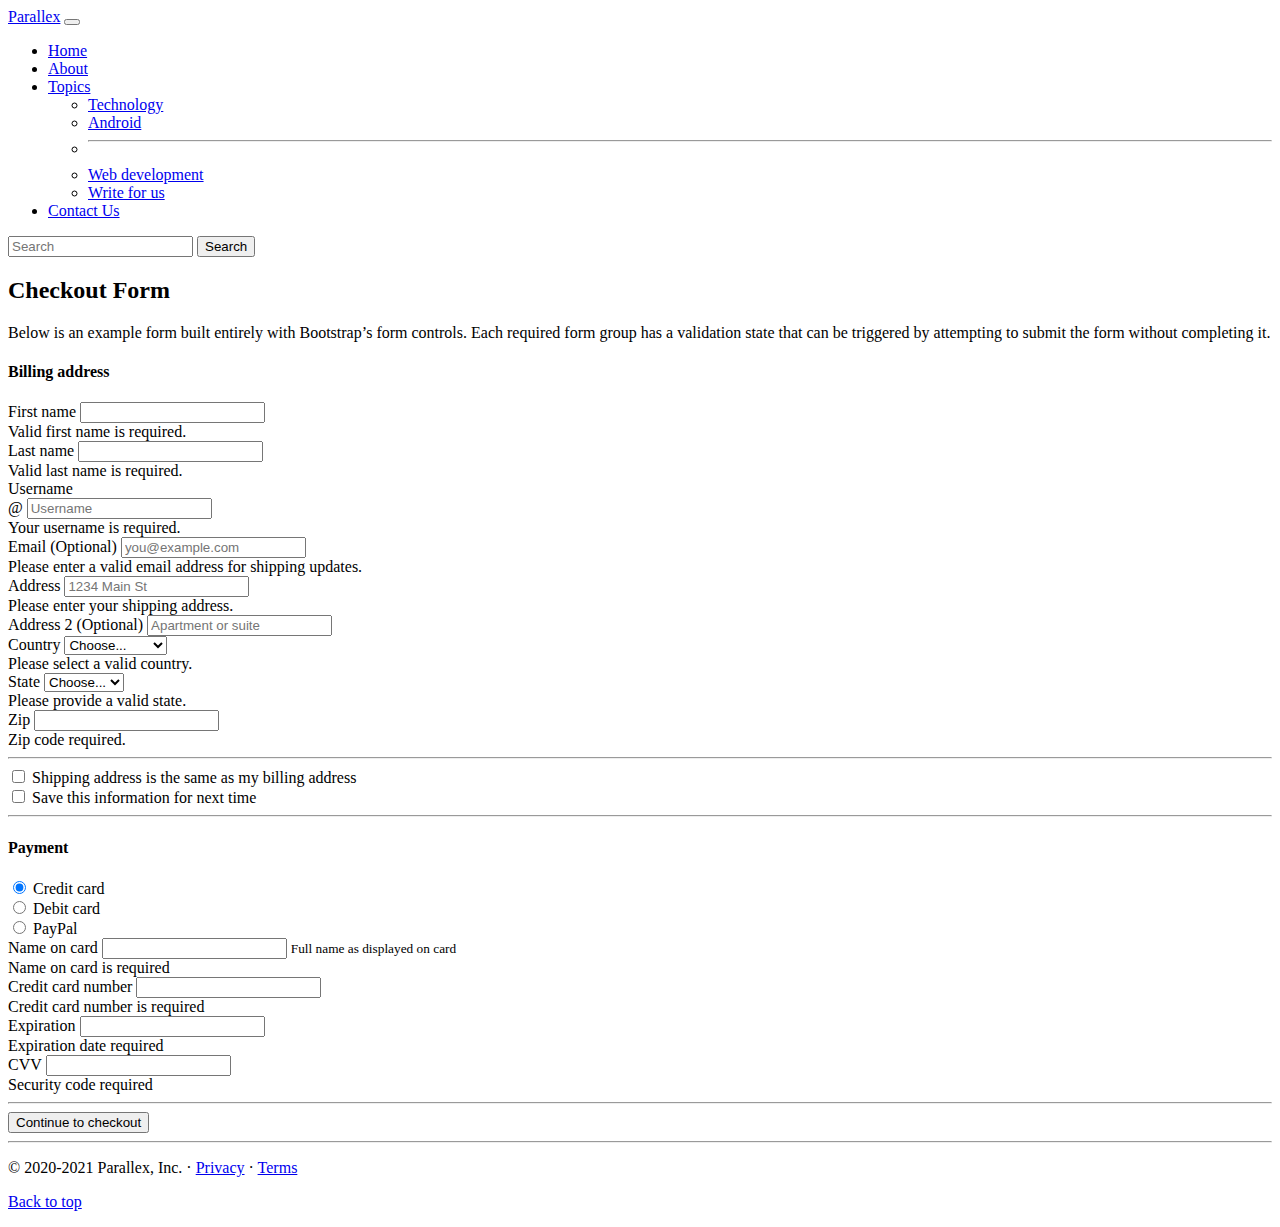
<file: contact.html>
<!doctype html>
<html lang="en">
  <head>
    <!-- Required meta tags -->
    <meta charset="utf-8">
    <meta name="viewport" content="width=device-width, initial-scale=1">

    <!-- Bootstrap CSS -->
    <link href="https://cdn.jsdelivr.net/npm/bootstrap@5.0.0-beta3/dist/css/bootstrap.min.css" rel="stylesheet" integrity="sha384-eOJMYsd53ii+scO/bJGFsiCZc+5NDVN2yr8+0RDqr0Ql0h+rP48ckxlpbzKgwra6" crossorigin="anonymous">

    <title>Contact</title>
  </head>
<body>
    <nav class="navbar navbar-expand-lg navbar-dark bg-dark">
        <div class="container-fluid">
            <a class="navbar-brand" href="#">Parallex</a>
            <button class="navbar-toggler" type="button" data-bs-toggle="collapse"
                data-bs-target="#navbarSupportedContent" aria-controls="navbarSupportedContent" aria-expanded="false"
                aria-label="Toggle navigation">
                <span class="navbar-toggler-icon"></span>
            </button>
            <div class="collapse navbar-collapse" id="navbarSupportedContent">
                <ul class="navbar-nav me-auto mb-2 mb-lg-0">
                    <li class="nav-item">
                        <a class="nav-link" aria-current="page" href="index.html">Home</a>
                    </li>
                    <li class="nav-item">
                        <a class="nav-link " href="about.html">About</a>
                    </li>
                    <li class="nav-item dropdown">
                        <a class="nav-link dropdown-toggle" href="#" id="navbarDropdown" role="button"
                            data-bs-toggle="dropdown" aria-expanded="false">
                            Topics
                        </a>
                        <ul class="dropdown-menu" aria-labelledby="navbarDropdown">
                            <li><a class="dropdown-item" href="#">Technology</a></li>
                            <li><a class="dropdown-item" href="#">Android</a></li>
                            <li>
                                <hr class="dropdown-divider">
                            </li>
                            <li><a class="dropdown-item" href="#">Web development</a></li>
                            <li><a class="dropdown-item" href="#">Write for us</a></li>
                        </ul>
                    </li>
                    <li class="nav-item">
                        <a class="nav-link active" href="#">Contact Us</a>
                    </li>
                </ul>
                <form class="d-flex">
                    <input class="form-control me-2" type="search" placeholder="Search" aria-label="Search">
                    <button class="btn btn-outline-success" type="submit">Search</button>
                </form>
            </div>
        </div>
    </nav>
    <!-- slider section -->
    <div class="container">
        <main>
          <div class="py-5 text-center">
            
            <h2>Checkout Form</h2>
            <p class="lead">Below is an example form built entirely with Bootstrap’s form controls. Each required form group has a validation state that can be triggered by attempting to submit the form without completing it.</p>
          </div>
      
          <div class="row g-5">
            
            <div class="col-md-7 m-auto col-lg-8">
              <h4 class="mb-3">Billing address</h4>
              <form class="needs-validation was-validated" novalidate="">
                <div class="row g-3">
                  <div class="col-sm-6">
                    <label for="firstName" class="form-label">First name</label>
                    <input type="text" class="form-control" id="firstName" placeholder="" value="" required="">
                    <div class="invalid-feedback">
                      Valid first name is required.
                    </div>
                  </div>
      
                  <div class="col-sm-6">
                    <label for="lastName" class="form-label">Last name</label>
                    <input type="text" class="form-control" id="lastName" placeholder="" value="" required="">
                    <div class="invalid-feedback">
                      Valid last name is required.
                    </div>
                  </div>
      
                  <div class="col-12">
                    <label for="username" class="form-label">Username</label>
                    <div class="input-group has-validation">
                      <span class="input-group-text">@</span>
                      <input type="text" class="form-control" id="username" placeholder="Username" required="">
                    <div class="invalid-feedback">
                        Your username is required.
                      </div>
                    </div>
                  </div>
      
                  <div class="col-12">
                    <label for="email" class="form-label">Email <span class="text-muted">(Optional)</span></label>
                    <input type="email" class="form-control" id="email" placeholder="you@example.com">
                    <div class="invalid-feedback">
                      Please enter a valid email address for shipping updates.
                    </div>
                  </div>
      
                  <div class="col-12">
                    <label for="address" class="form-label">Address</label>
                    <input type="text" class="form-control" id="address" placeholder="1234 Main St" required="">
                    <div class="invalid-feedback">
                      Please enter your shipping address.
                    </div>
                  </div>
      
                  <div class="col-12">
                    <label for="address2" class="form-label">Address 2 <span class="text-muted">(Optional)</span></label>
                    <input type="text" class="form-control" id="address2" placeholder="Apartment or suite">
                  </div>
      
                  <div class="col-md-5">
                    <label for="country" class="form-label">Country</label>
                    <select class="form-select" id="country" required="">
                      <option value="">Choose...</option>
                      <option>United States</option>
                    </select>
                    <div class="invalid-feedback">
                      Please select a valid country.
                    </div>
                  </div>
      
                  <div class="col-md-4">
                    <label for="state" class="form-label">State</label>
                    <select class="form-select" id="state" required="">
                      <option value="">Choose...</option>
                      <option>California</option>
                    </select>
                    <div class="invalid-feedback">
                      Please provide a valid state.
                    </div>
                  </div>
      
                  <div class="col-md-3">
                    <label for="zip" class="form-label">Zip</label>
                    <input type="text" class="form-control" id="zip" placeholder="" required="">
                    <div class="invalid-feedback">
                      Zip code required.
                    </div>
                  </div>
                </div>
      
                <hr class="my-4">
      
                <div class="form-check">
                  <input type="checkbox" class="form-check-input" id="same-address">
                  <label class="form-check-label" for="same-address">Shipping address is the same as my billing address</label>
                </div>
      
                <div class="form-check">
                  <input type="checkbox" class="form-check-input" id="save-info">
                  <label class="form-check-label" for="save-info">Save this information for next time</label>
                </div>
      
                <hr class="my-4">
      
                <h4 class="mb-3">Payment</h4>
      
                <div class="my-3">
                  <div class="form-check">
                    <input id="credit" name="paymentMethod" type="radio" class="form-check-input" checked="" required="">
                    <label class="form-check-label" for="credit">Credit card</label>
                  </div>
                  <div class="form-check">
                    <input id="debit" name="paymentMethod" type="radio" class="form-check-input" required="">
                    <label class="form-check-label" for="debit">Debit card</label>
                  </div>
                  <div class="form-check">
                    <input id="paypal" name="paymentMethod" type="radio" class="form-check-input" required="">
                    <label class="form-check-label" for="paypal">PayPal</label>
                  </div>
                </div>
      
                <div class="row gy-3">
                  <div class="col-md-6">
                    <label for="cc-name" class="form-label">Name on card</label>
                    <input type="text" class="form-control" id="cc-name" placeholder="" required="">
                    <small class="text-muted">Full name as displayed on card</small>
                    <div class="invalid-feedback">
                      Name on card is required
                    </div>
                  </div>
      
                  <div class="col-md-6">
                    <label for="cc-number" class="form-label">Credit card number</label>
                    <input type="text" class="form-control" id="cc-number" placeholder="" required="">
                    <div class="invalid-feedback">
                      Credit card number is required
                    </div>
                  </div>
      
                  <div class="col-md-3">
                    <label for="cc-expiration" class="form-label">Expiration</label>
                    <input type="text" class="form-control" id="cc-expiration" placeholder="" required="">
                    <div class="invalid-feedback">
                      Expiration date required
                    </div>
                  </div>
      
                  <div class="col-md-3">
                    <label for="cc-cvv" class="form-label">CVV</label>
                    <input type="text" class="form-control" id="cc-cvv" placeholder="" required="">
                    <div class="invalid-feedback">
                      Security code required
                    </div>
                  </div>
                </div>
      
                <hr class="my-4">
      
                <button class="w-100 btn btn-primary btn-lg" type="submit">Continue to checkout</button>
              </form>
            </div>
          </div>
        </main>

      </div>
    <footer class="container">
        <hr>
        <div class="row">
            <div class="col-md-9">
<p>© 2020-2021 Parallex, Inc. · <a href="#">Privacy</a> · <a href="#">Terms</a></p>
            </div>
            <div class="col-md-3">
              <p class="float-right"><a href="#">Back to top</a></p>  
            </div>
        </div> 
      </footer>
    
    <!-- Optional JavaScript; choose one of the two! -->

    <!-- Option 1: Bootstrap Bundle with Popper -->
    <script src="https://cdn.jsdelivr.net/npm/bootstrap@5.0.0-beta3/dist/js/bootstrap.bundle.min.js" integrity="sha384-JEW9xMcG8R+pH31jmWH6WWP0WintQrMb4s7ZOdauHnUtxwoG2vI5DkLtS3qm9Ekf" crossorigin="anonymous"></script>

    <!-- Option 2: Separate Popper and Bootstrap JS -->
    <!--
    <script src="https://cdn.jsdelivr.net/npm/@popperjs/core@2.9.1/dist/umd/popper.min.js" integrity="sha384-SR1sx49pcuLnqZUnnPwx6FCym0wLsk5JZuNx2bPPENzswTNFaQU1RDvt3wT4gWFG" crossorigin="anonymous"></script>
    <script src="https://cdn.jsdelivr.net/npm/bootstrap@5.0.0-beta3/dist/js/bootstrap.min.js" integrity="sha384-j0CNLUeiqtyaRmlzUHCPZ+Gy5fQu0dQ6eZ/xAww941Ai1SxSY+0EQqNXNE6DZiVc" crossorigin="anonymous"></script>
    -->
  </body>
</html>
</file>
